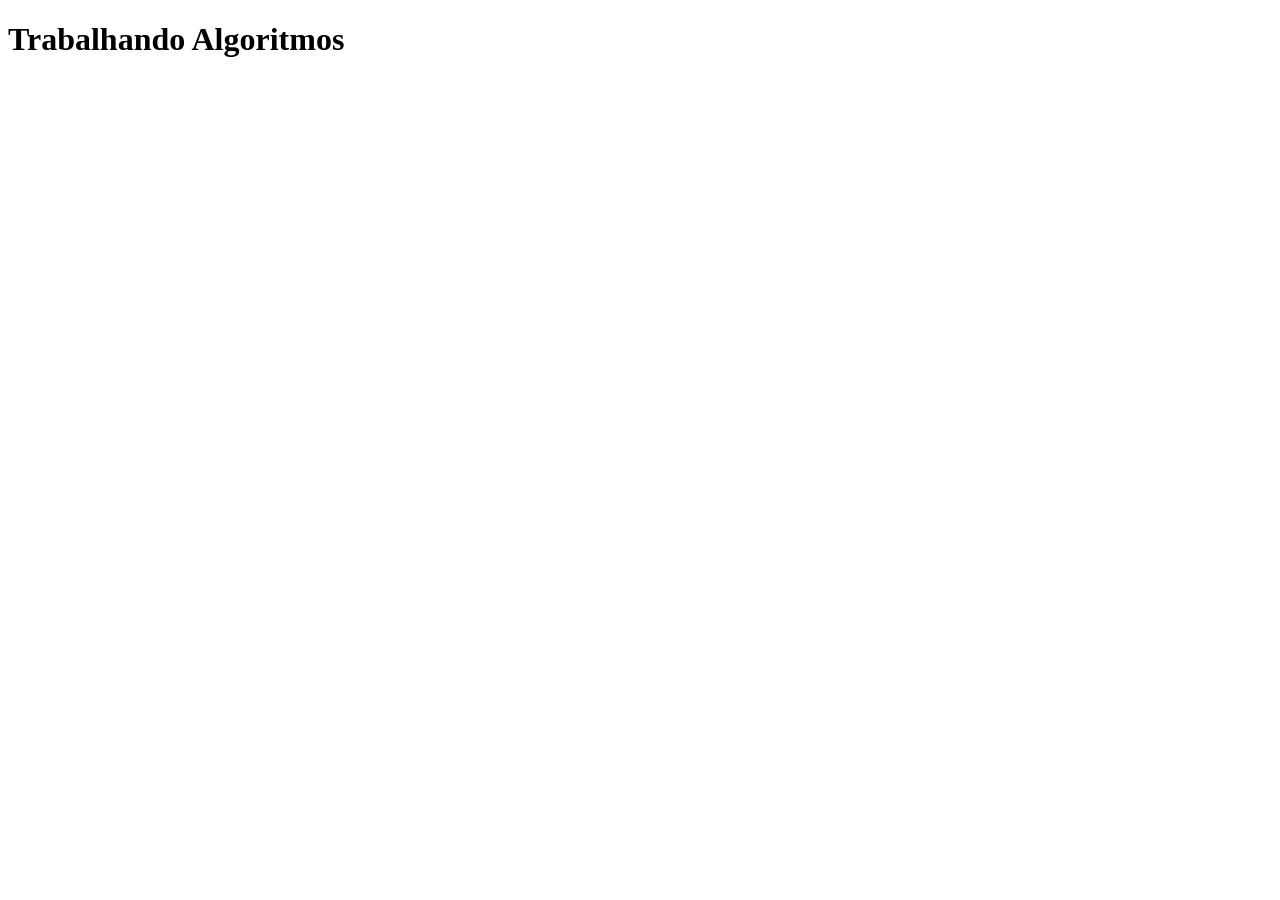
<file: monteiro-prof Luiz/algoritmos/index.html>
<!DOCTYPE html>
<html lang="en">
<head>
    <meta charset="UTF-8">
    <meta name="viewport" content="width=device-width, initial-scale=1.0">
    <title>Document</title>
</head>
<body>
    <h1> Trabalhando Algoritmos </h1>
    <script src="logica.js"></script>
</body>
</html>
</file>
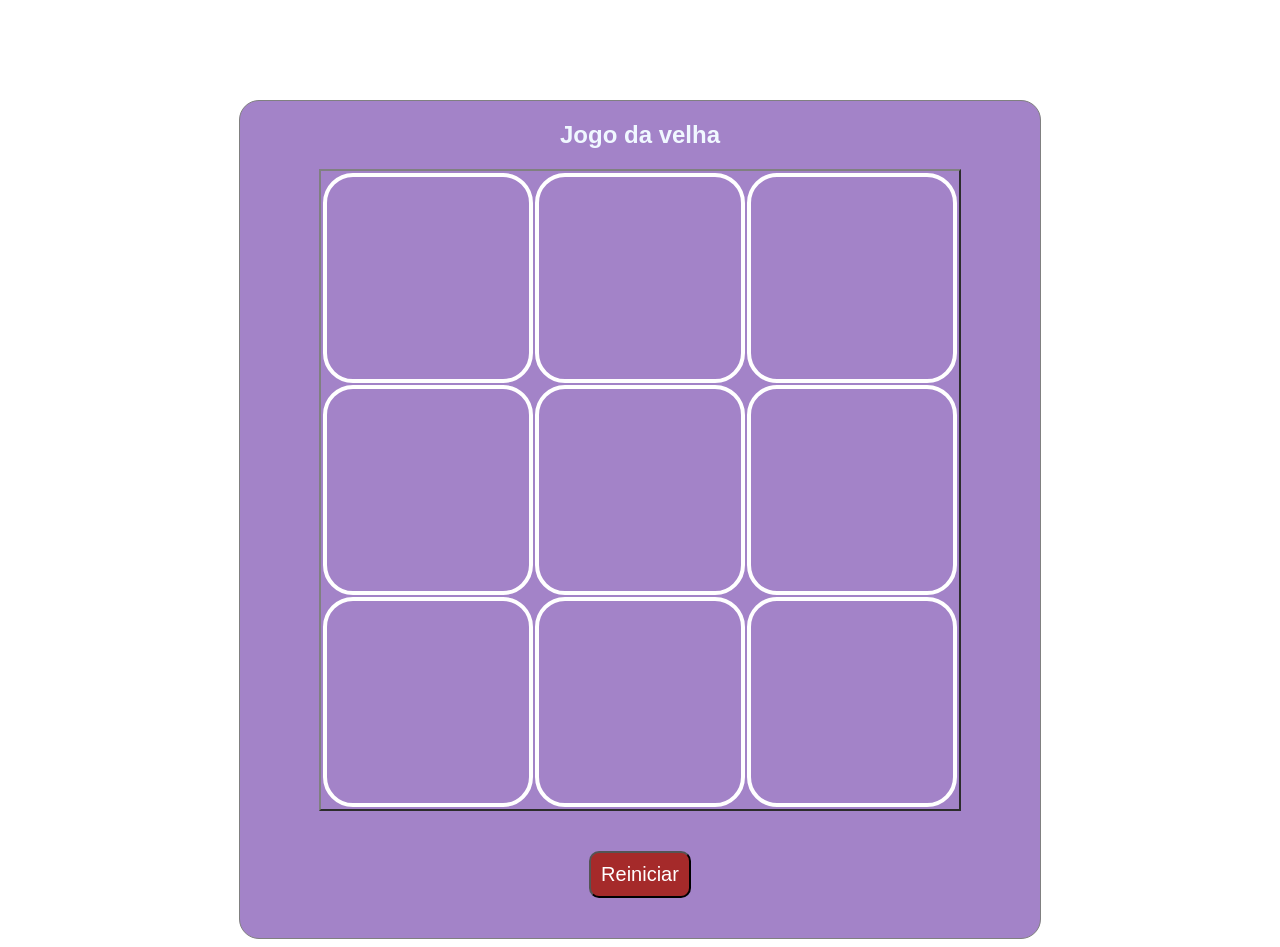
<file: monteiro-prof Luiz/jogo/index.html>
<!DOCTYPE html>
<html lang="en">
<head>
    <meta charset="UTF-8">
    <meta name="viewport" content="width=device-width, initial-scale=1.0">
    <title>Jogo da velha</title>
    <link rel="stylesheet" href="estilo.css">
</head>
<body>
    <div class="painel">
        <h2> Jogo da velha </h2>
        <table class="jogo" border="2">
             <tr>
                 <td class="quadrado" onclick="jogar(this)"></td>
                 <td class="quadrado" onclick="jogar(this)"></td>
                 <td class="quadrado" onclick="jogar(this)"></td>

            </tr>
            <tr>
                 <td class="quadrado" onclick="jogar(this)"></td>
                 <td class="quadrado" onclick="jogar(this)"></td>
                 <td class="quadrado" onclick="jogar(this)"></td>

            </tr>
            <tr>
                 <td class="quadrado" onclick="jogar(this)"></td>
                 <td class="quadrado" onclick="jogar(this)"></td>
                 <td class="quadrado" onclick="jogar(this)"></td>
            </tr>

        </table>
        <button class="botao"onclick="reiniciar()"> Reiniciar </button>
        

    </div>
    <script src="script.js"></script>
</body>
</html>
</file>
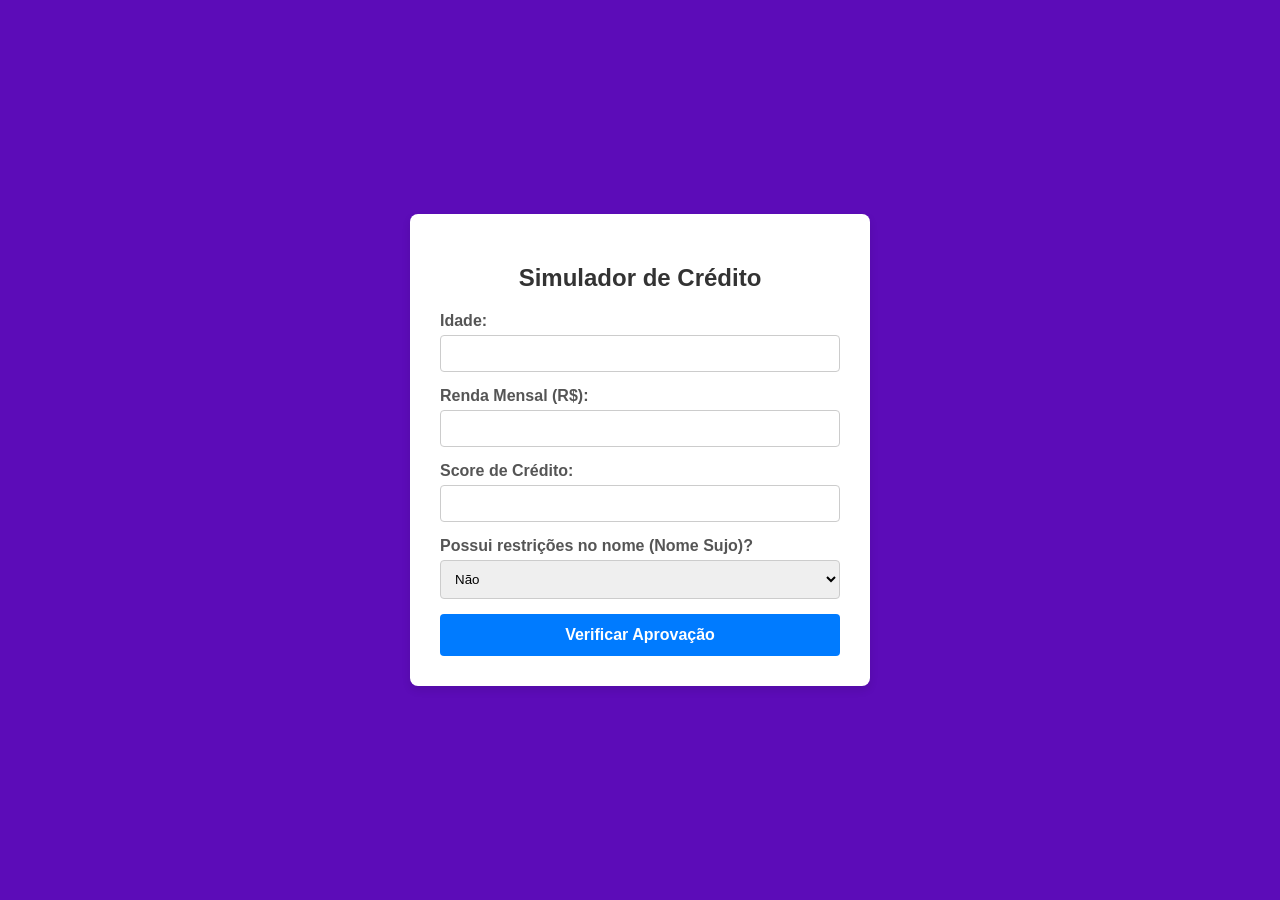
<file: monteiro-prof Yury/algoritmos/index.html>
<!DOCTYPE html>
<html lang="pt-BR">
<head>
    <meta charset="UTF-8">
    <meta name="viewport" content="width=device-width, initial-scale=1.0">
    <title>Análise de Empréstimo Bancário</title>
    <style>
        body {
            font-family: Arial, sans-serif;
            background-color: #5c0cb8;
            display: flex;
            justify-content: center;
            align-items: center;
            height: 100vh;
            margin: 0;
        }
        .container {
            background-color: #ffffff;
            padding: 30px;
            border-radius: 8px;
            box-shadow: 0 4px 8px rgba(0, 0, 0, 0.1);
            width: 100%;
            max-width: 400px;
        }
        h2 {
            text-align: center;
            color: #333;
            margin-bottom: 20px;
        }
        .form-group {
            margin-bottom: 15px;
        }
        label {
            display: block;
            margin-bottom: 5px;
            color: #555;
            font-weight: bold;
        }
        input[type="number"], select {
            width: 100%;
            padding: 10px;
            border: 1px solid #ccc;
            border-radius: 4px;
            box-sizing: border-box;
        }
        button {
            width: 100%;
            padding: 12px;
            background-color: #007bff;
            color: white;
            border: none;
            border-radius: 4px;
            font-size: 16px;
            cursor: pointer;
            font-weight: bold;
        }
        button:hover {
            background-color: #0056b3;
        }
        .result {
            margin-top: 20px;
            padding: 15px;
            border-radius: 4px;
            text-align: center;
            font-size: 18px;
            font-weight: bold;
            display: none;
        }
        .approved {
            background-color: #e3e9e9;
            color: #155724;
            border: 1px solid #2b5735;
        }
        .denied {
            background-color: #f8d7da;
            color: #721c24;
            border: 1px solid #f5c6cb;
        }
    </style>
</head>
<body>

<div class="container">
    <h2>Simulador de Crédito</h2>
    <form id="loanForm">
        <div class="form-group">
            <label for="idade">Idade:</label>
            <input type="number" id="idade" required min="0">
        </div>
        <div class="form-group">
            <label for="renda">Renda Mensal (R$):</label>
            <input type="number" id="renda" step="0.01" required min="0">
        </div>
        <div class="form-group">
            <label for="score">Score de Crédito:</label>
            <input type="number" id="score" required min="0" max="1000">
        </div>
        <div class="form-group">
            <label for="restricao">Possui restrições no nome (Nome Sujo)?</label>
            <select id="restricao" required>
                <option value="false">Não</option>
                <option value="true">Sim</option>
            </select>
        </div>
        <button type="button" onclick="analisarEmprestimo()">Verificar Aprovação</button>
    </form>

    <div id="result" class="result"></div>
</div>

<script>
function analisarEmprestimo() {
    // Coleta das entradas do algoritmo
    const idade = parseInt(document.getElementById('idade').value);
    const rendaMensal = parseFloat(document.getElementById('renda').value);
    const scoreCredito = parseInt(document.getElementById('score').value);
    const possuiRestricao = document.getElementById('restricao').value === "true";
    
    const resultDiv = document.getElementById('result');

    // Validação básica de preenchimento
    if (isNaN(idade) || isNaN(rendaMensal) || isNaN(scoreCredito)) {
        alert("Por favor, preencha todos os campos corretamente.");
        return;
    }

    // Lógica das Regras de Aprovação
    let aprovado = false;

    if (!possuiRestricao) {
        const condicao1 = (idade >= 22 && rendaMensal > 3000);
        const condicao2 = (scoreCredito > 800);

        if (condicao1 || condicao2) {
            aprovado = true;
        }
    }

    // Exibição da Saída Esperada
    resultDiv.style.display = "block";
    if (aprovado) {
        resultDiv.textContent = "Empréstimo Aprovado!";
        resultDiv.className = "result approved";
        console.log("Empréstimo Aprovado!");
    } else {
        resultDiv.textContent = "Empréstimo Negado.";
        resultDiv.className = "result denied";
        console.log("Empréstimo Negado.");
    }
}
</script>

</body>
</html>
</file>
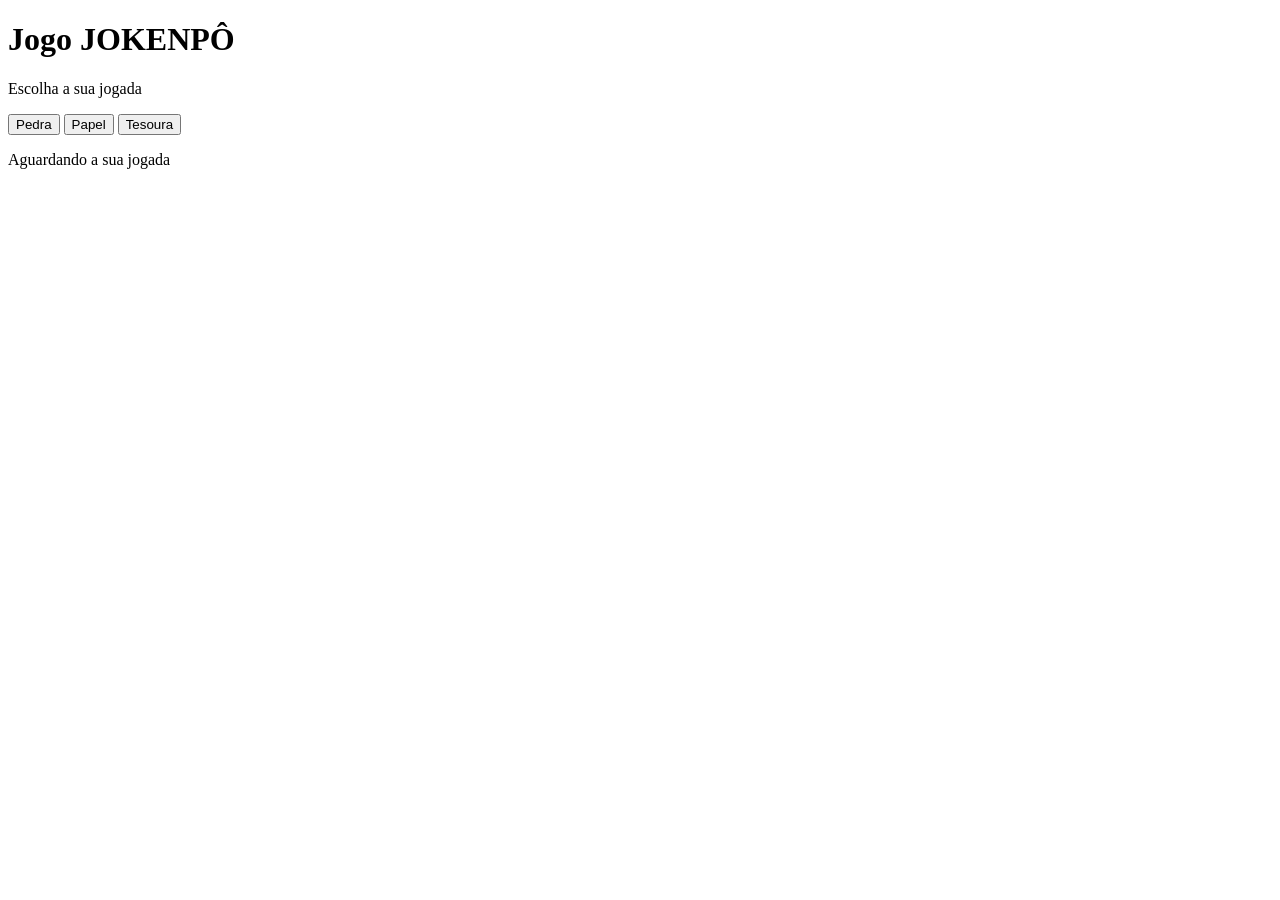
<file: monteiro-prof Yury/jogos/index.html>
<!DOCTYPE html>
<html lang="en">
<head>
    <meta charset="UTF-8">
    <meta name="viewport" content="width=device-width, initial-scale=1.0">
    <title>JOKENPÔ</title>
</head>
<body>
    <h1>Jogo JOKENPÔ</h1>
    <p>Escolha a sua jogada</p>

    <button onclick="jogar Jokenpo('Pedra')">Pedra</button>
    <button>Papel</button>
    <button>Tesoura</button>

    <div>
        <p>Aguardando a sua jogada</p>
        <p></p>
    </div>
</body>
</html>
</file>
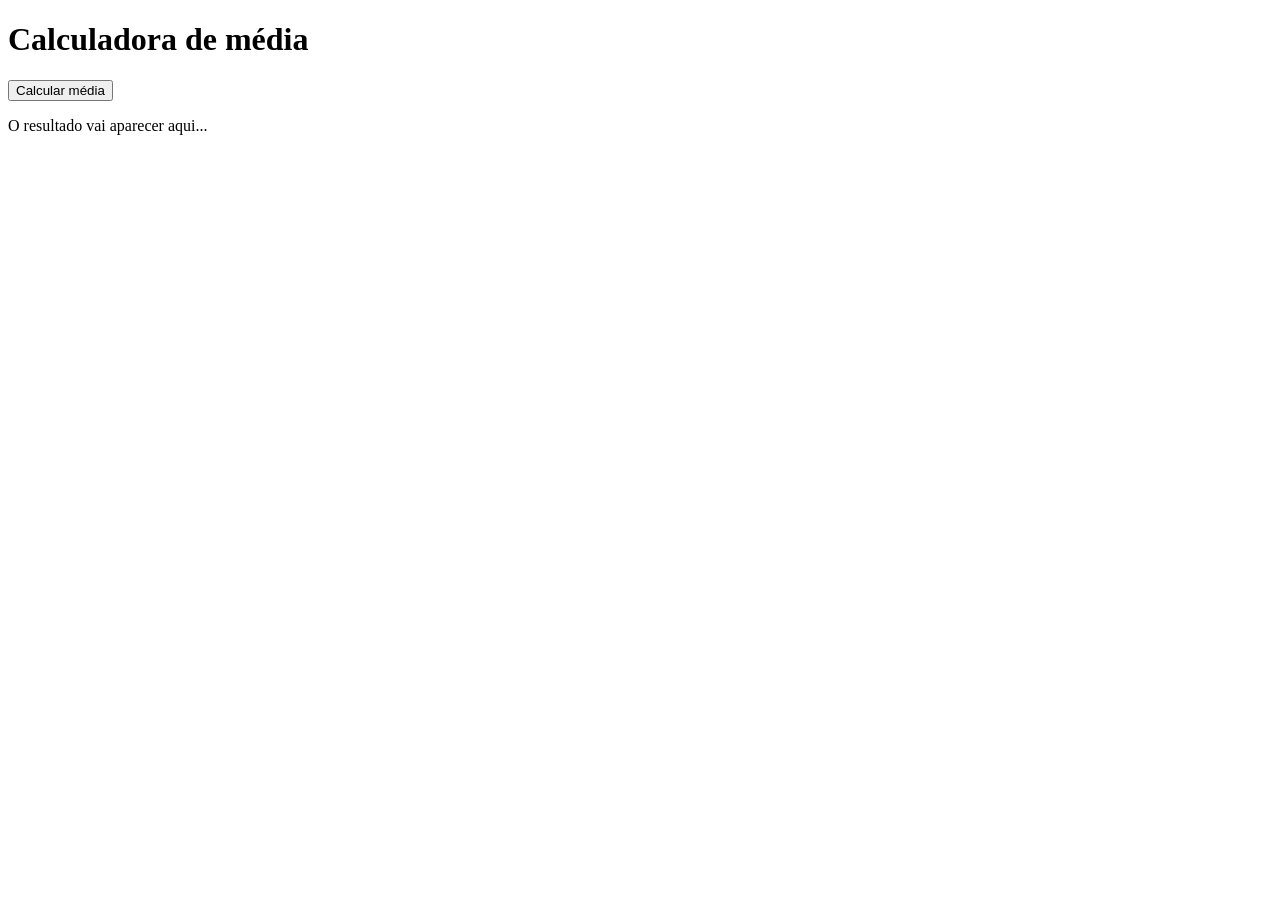
<file: monteiro-prof Yury/media/index.html>
<!DOCTYPE html>
<html lang="en">
<head>
    <meta charset="UTF-8">
    <meta name="viewport" content="width=device-width, initial-scale=1.0">
    <title>média</title>
</head>
<body>
    <h1> Calculadora de média </h1>
    <button onclick="media()">Calcular média</button>
    <section id="situação">
        <p> O resultado vai aparecer aqui... </p>
    </section>
    <script src="media.js"></script>


</body>
</html>
</file>
<file: monteiro-prof Luiz/jogo/estilo.css>
.quadrado{
    width: 200px;
    height: 200px;
    text-align: center;
    font-size: 150px;
}
body{
    display: flex;
    align-items: center;
    justify-content: center;
    background-color: rgba(185, 16, 16, 0);
    background-image: url(https://wallpapers.com/images/hd/tangled-1600-x-900-background-2ceqynrjsj4l6nwf.jpg);
    background-size: cover;
    font-family: 'Segoe UI', Tahoma, Geneva, Verdana, sans-serif;
}
    .painel{
    width: 800px;
    border: 1px solid gray;
    text-align: center;
    border-radius: 20px;
    background-color: rgba(85, 26, 153, 0.541);
    color: aliceblue;
}
.jogo{
    margin: auto;
}
td{
    border: 4px solid white;
    border-radius: 30px;
}
.quadrado:hover{
    box-shadow: inset 1px 1px 50px white;
}
.botao{
    background-color: brown;
    font-size: 20px;
    color: white;
    margin: 40px;
    padding: 10px;
    border-radius: 10px;
}
.botao:hover{
    background-color: black;
    color: white;
    box-shadow: inset 1px 1px 50px;
    border-radius: 100px;
}
@media(max-width: 768px){
    .quadrado
    width: 100px;
    height: 100px;
    font-size: ;
}
body{
    background-size: auto;
    margin-top: 100px;
}
</file>
